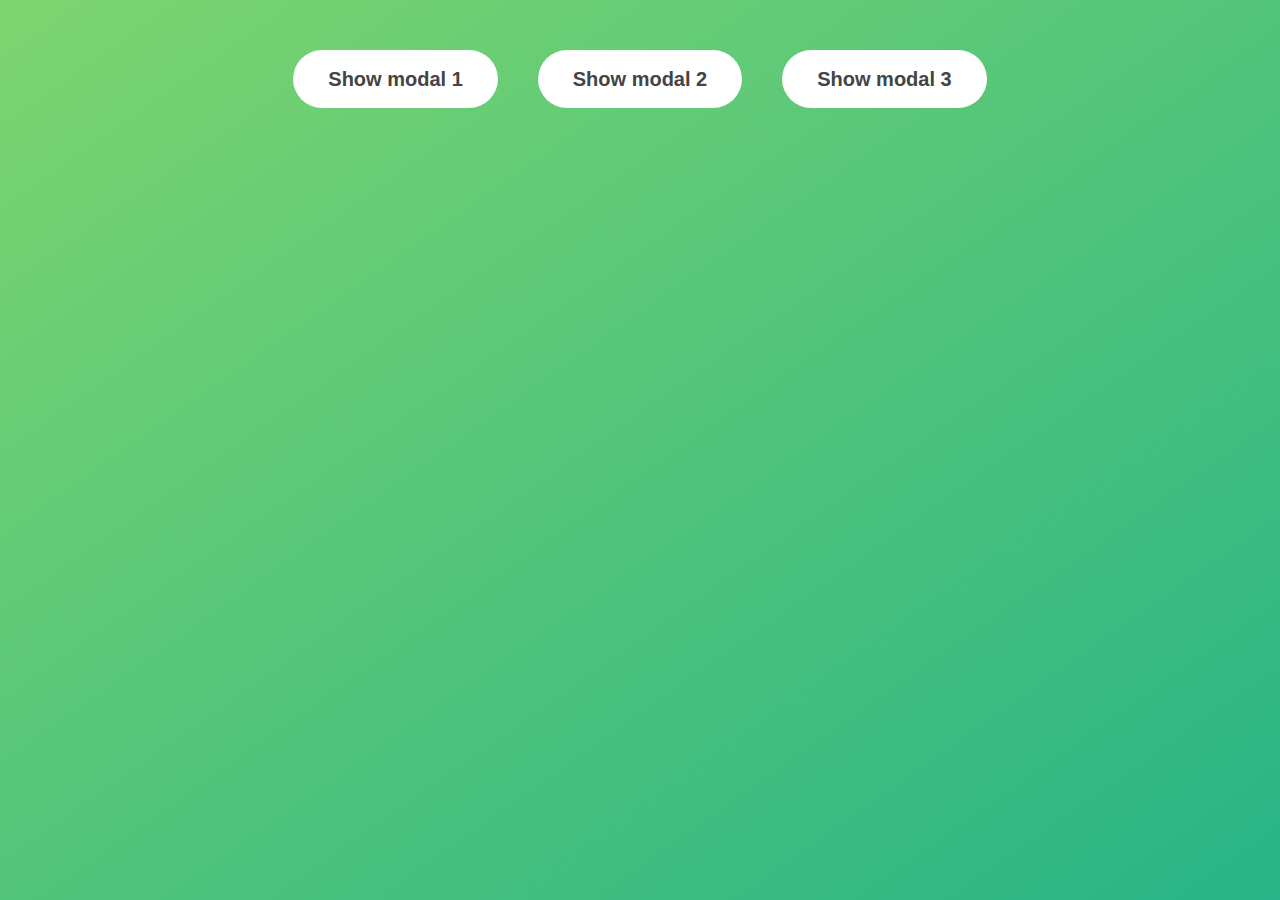
<file: index.html>
<!DOCTYPE html>
<html lang="en">
  <head>
    <meta charset="UTF-8" />
    <meta name="viewport" content="width=device-width, initial-scale=1.0" />
    <meta http-equiv="X-UA-Compatible" content="ie=edge" />
    <link rel="stylesheet" href="style.css" />
    <title>Modal window</title>
  </head>
  <body>
    <button class="open-modal">Show modal 1</button>
    <button class="open-modal">Show modal 2</button>
    <button class="open-modal">Show modal 3</button>

    <div class="hidden">
      <button class="close-modal">&times;</button>
      <h1>I'm a modal window 😍</h1>
      <p>
        Lorem ipsum dolor sit amet, consectetur adipisicing elit, sed do eiusmod
        tempor incididunt ut labore et dolore magna aliqua. Ut enim ad minim
        veniam, quis nostrud exercitation ullamco laboris nisi ut aliquip ex ea
        commodo consequat. Duis aute irure dolor in reprehenderit in voluptate
        velit esse cillum dolore eu fugiat nulla pariatur. Excepteur sint
        occaecat cupidatat non proident, sunt in culpa qui officia deserunt
        mollit anim id est laborum.
      </p>
    </div>
    <div class="overlay hidden"></div>

    <script src="script.js"></script>
  </body>
</html>
</file>
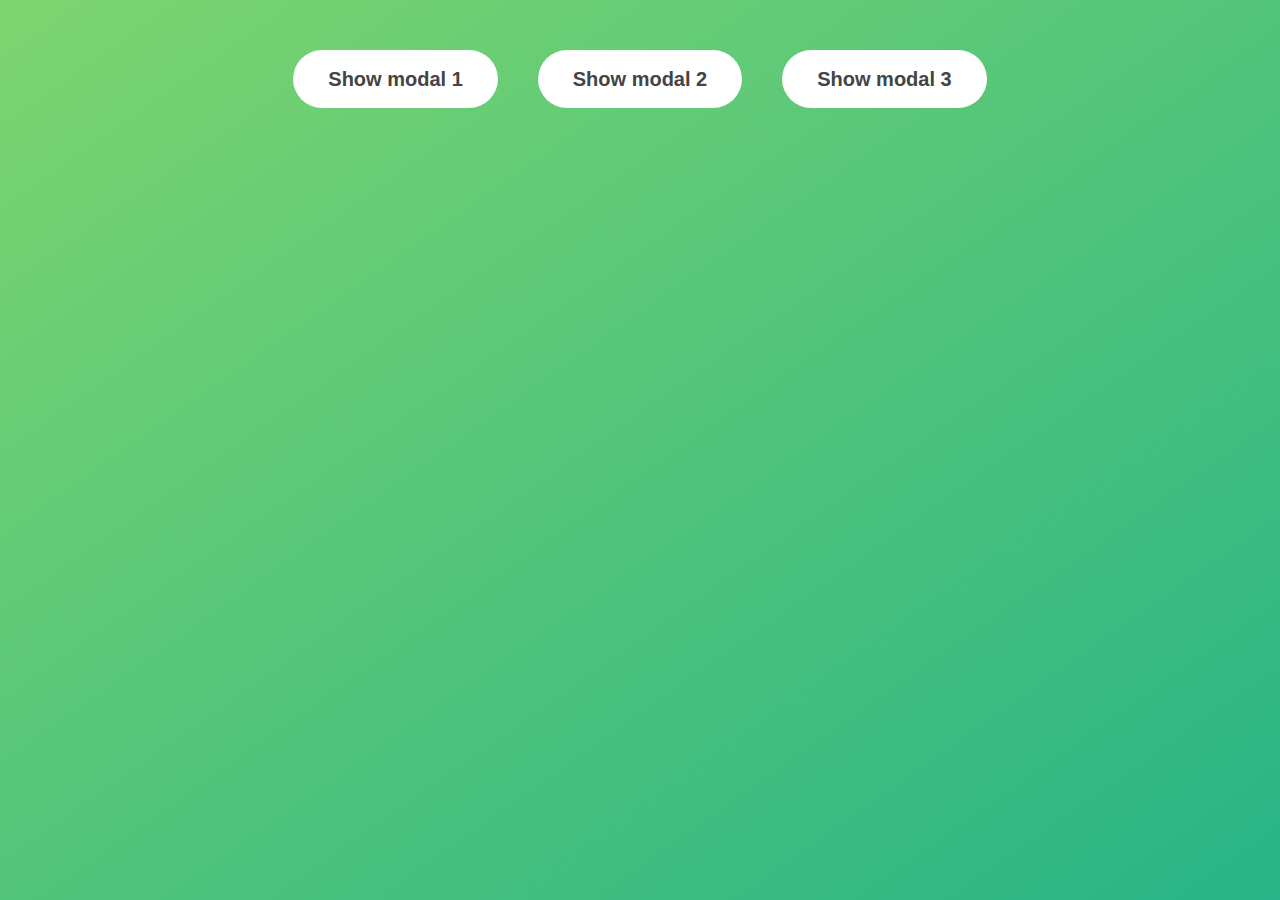
<file: finishes/index.html>
<!DOCTYPE html>
<html lang="en">
  <head>
    <meta charset="UTF-8" />
    <meta name="viewport" content="width=device-width, initial-scale=1.0" />
    <meta http-equiv="X-UA-Compatible" content="ie=edge" />
    <link rel="stylesheet" href="style.css" />
    <title>Modal window</title>
  </head>
  <body>
    <button class="show-modal">Show modal 1</button>
    <button class="show-modal">Show modal 2</button>
    <button class="show-modal">Show modal 3</button>

    <div class="modal hidden">
      <button class="close-modal">&times;</button>
      <h1>I'm a modal window 😍</h1>
      <p>
        Lorem ipsum dolor sit amet, consectetur adipisicing elit, sed do eiusmod
        tempor incididunt ut labore et dolore magna aliqua. Ut enim ad minim
        veniam, quis nostrud exercitation ullamco laboris nisi ut aliquip ex ea
        commodo consequat. Duis aute irure dolor in reprehenderit in voluptate
        velit esse cillum dolore eu fugiat nulla pariatur. Excepteur sint
        occaecat cupidatat non proident, sunt in culpa qui officia deserunt
        mollit anim id est laborum.
      </p>
    </div>
    <div class="overlay hidden"></div>

    <script src="scriptmo.js"></script>
  </body>
</html>
</file>
<file: style.css>
* {
  margin: 0;
  padding: 0;
  box-sizing: inherit;
}

html {
  font-size: 62.5%;
  box-sizing: border-box;
}

body {
  font-family: sans-serif;
  color: #333;
  line-height: 1.5;
  height: 100vh;
  position: relative;
  display: flex;
  align-items: flex-start;
  justify-content: center;
  background: linear-gradient(to top left, #28b487, #7dd56f);
}

.open-modal {
  font-size: 2rem;
  font-weight: 600;
  padding: 1.75rem 3.5rem;
  margin: 5rem 2rem;
  border: none;
  background-color: #fff;
  color: #444;
  border-radius: 10rem;
  cursor: pointer;
}

.close-modal {
  position: absolute;
  top: 1.2rem;
  right: 2rem;
  font-size: 5rem;
  color: #333;
  cursor: pointer;
  border: none;
  background: none;
}

h1 {
  font-size: 2.5rem;
  margin-bottom: 2rem;
}

p {
  font-size: 1.8rem;
}

/* -------------------------- */
/* CLASSES TO MAKE MODAL WORK */
.hidden {
  display: none;
}

.modal {
  position: absolute;
  top: 50%;
  left: 50%;
  transform: translate(-50%, -50%);
  width: 70%;

  background-color: white;
  padding: 6rem;
  border-radius: 5px;
  box-shadow: 0 3rem 5rem rgba(0, 0, 0, 0.3);
  z-index: 10;
}

.overlay {
  position: absolute;
  top: 0;
  left: 0;
  width: 100%;
  height: 100%;
  background-color: rgba(0, 0, 0, 0.6);
  backdrop-filter: blur(3px);
  z-index: 5;
}
</file>
<file: finishes/style.css>
* {
  margin: 0;
  padding: 0;
  box-sizing: inherit;
}

html {
  font-size: 62.5%;
  box-sizing: border-box;
}

body {
  font-family: sans-serif;
  color: #333;
  line-height: 1.5;
  height: 100vh;
  position: relative;
  display: flex;
  align-items: flex-start;
  justify-content: center;
  background: linear-gradient(to top left, #28b487, #7dd56f);
}

.show-modal {
  font-size: 2rem;
  font-weight: 600;
  padding: 1.75rem 3.5rem;
  margin: 5rem 2rem;
  border: none;
  background-color: #fff;
  color: #444;
  border-radius: 10rem;
  cursor: pointer;
}

.close-modal {
  position: absolute;
  top: 1.2rem;
  right: 2rem;
  font-size: 5rem;
  color: #333;
  cursor: pointer;
  border: none;
  background: none;
}

h1 {
  font-size: 2.5rem;
  margin-bottom: 2rem;
}

p {
  font-size: 1.8rem;
}

/* -------------------------- */
/* CLASSES TO MAKE MODAL WORK */
.hidden {
  display: none;
}

.modal {
  position: absolute;
  top: 50%;
  left: 50%;
  transform: translate(-50%, -50%);
  width: 70%;

  background-color: white;
  padding: 6rem;
  border-radius: 5px;
  box-shadow: 0 3rem 5rem rgba(0, 0, 0, 0.3);
  z-index: 10;
}

.overlay {
  position: absolute;
  top: 0;
  left: 0;
  width: 100%;
  height: 100%;
  background-color: rgba(0, 0, 0, 0.6);
  backdrop-filter: blur(3px);
  z-index: 5;
}
</file>
